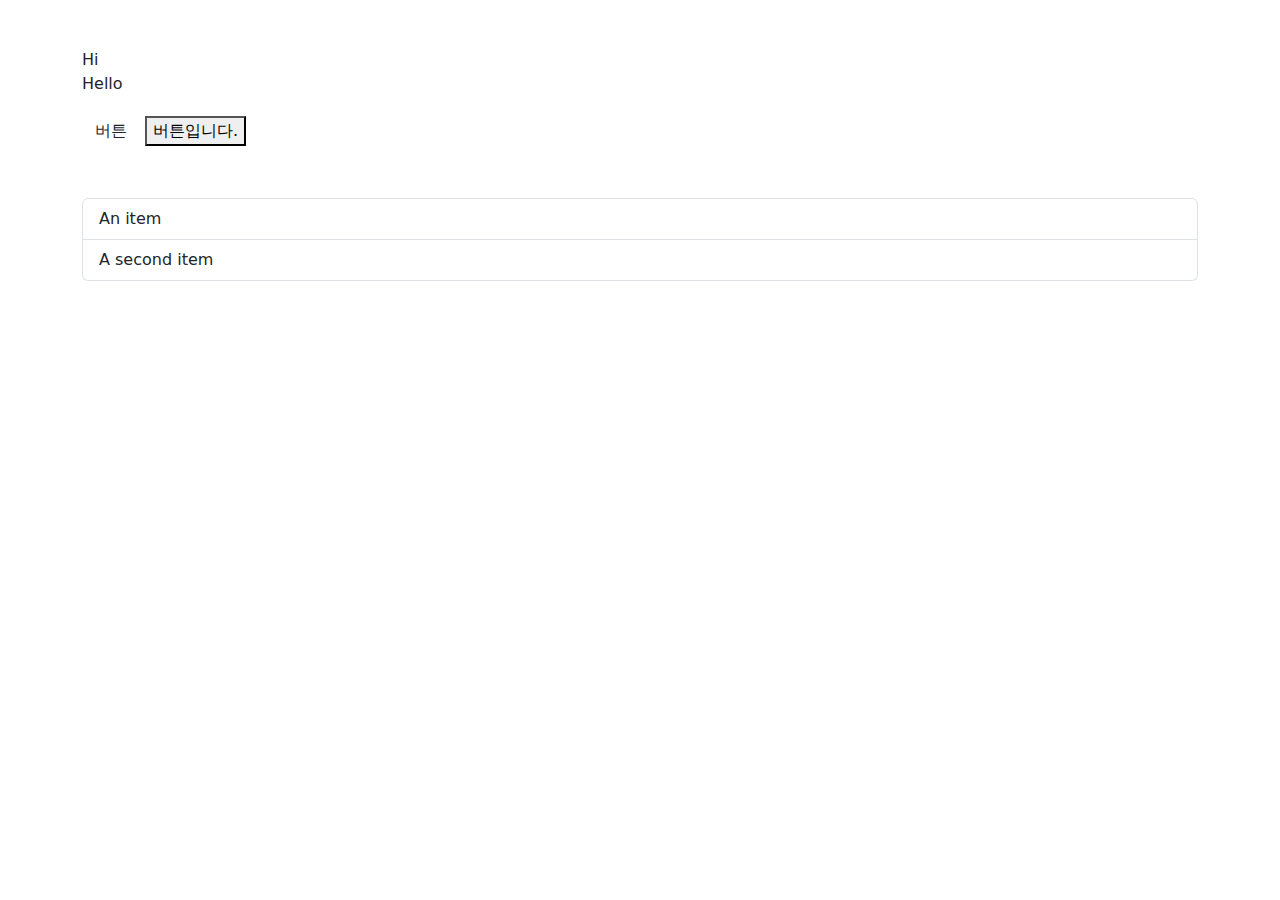
<file: javaScriptCode/element/index.html>
<!DOCTYPE html>
<html lang="en">
<head>
    <title>Document</title>
    <meta charset="UTF-8">
    <meta name="viewport" content="width=device-width, initial-scale=1.0">
    
    <link href="https://cdn.jsdelivr.net/npm/bootstrap@5.2.3/dist/css/bootstrap.min.css" rel="stylesheet">
    <link rel="stylesheet" href="https://cdn.jsdelivr.net/npm/bootstrap-icons@1.10.2/font/bootstrap-icons.css">
    <script src="https://cdn.jsdelivr.net/npm/bootstrap@5.2.3/dist/js/bootstrap.min.js"></script>
</head>
<body>
    <div id="body-container" class="container mt-5">
        <a>Hi</a>
        <p id="text">Hello</p>
        <button class="btn">버튼</button>
        <button onclick="alert('버튼이 클릭됐습니다.')">버튼입니다.</button>
        <ul class="list-group mt-5 mb-5">
            <li class="list-group-item">An item</li>
            <li class="list-group-item">A second item</li>
        </ul>
    </div>
    
    <script src="script.js"></script>
   
</body>
</html>
</file>
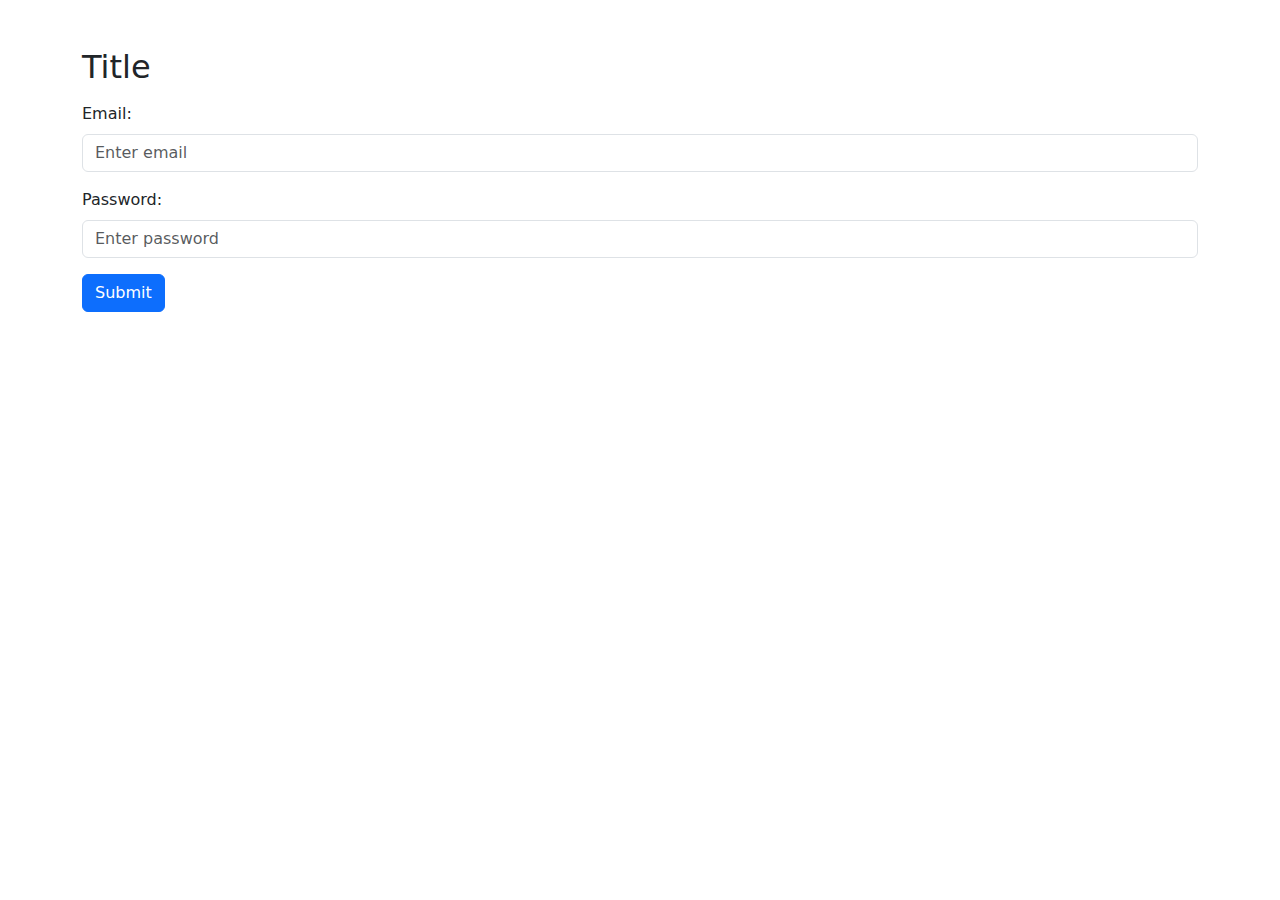
<file: javaScriptCode/Event/index.html>
<!DOCTYPE html>
<html lang="en">
<head>
<title>Document Object</title>
<meta charset="utf-8">
<meta name="viewport" content="width=device-width, initial-scale=1">
<link href="https://cdn.jsdelivr.net/npm/bootstrap@5.2.3/dist/css/bootstrap.min.css" rel="stylesheet">
<script src="https://cdn.jsdelivr.net/npm/bootstrap@5.2.3/dist/js/bootstrap.bundle.min.js"></script>
</head>
<body>
<div class="container mt-5">
<h2>Title</h2>
<form>
<div class="mb-3 mt-3">
<label for="email" class="form-label">Email:</label>
<input type="email" class="form-control" id="email" placeholder="Enter email" name="email">
</div>
<div class="mb-3">
<label for="pwd" class="form-label">Password:</label>
<input type="password" class="form-control" id="pwd" placeholder="Enter password" name="pswd">
</div>
<button type="submit" class="btn btn-primary submit-btn">Submit</button>
</form>
</div>
<script src="script.js"></script>
</body>
</html>
</file>
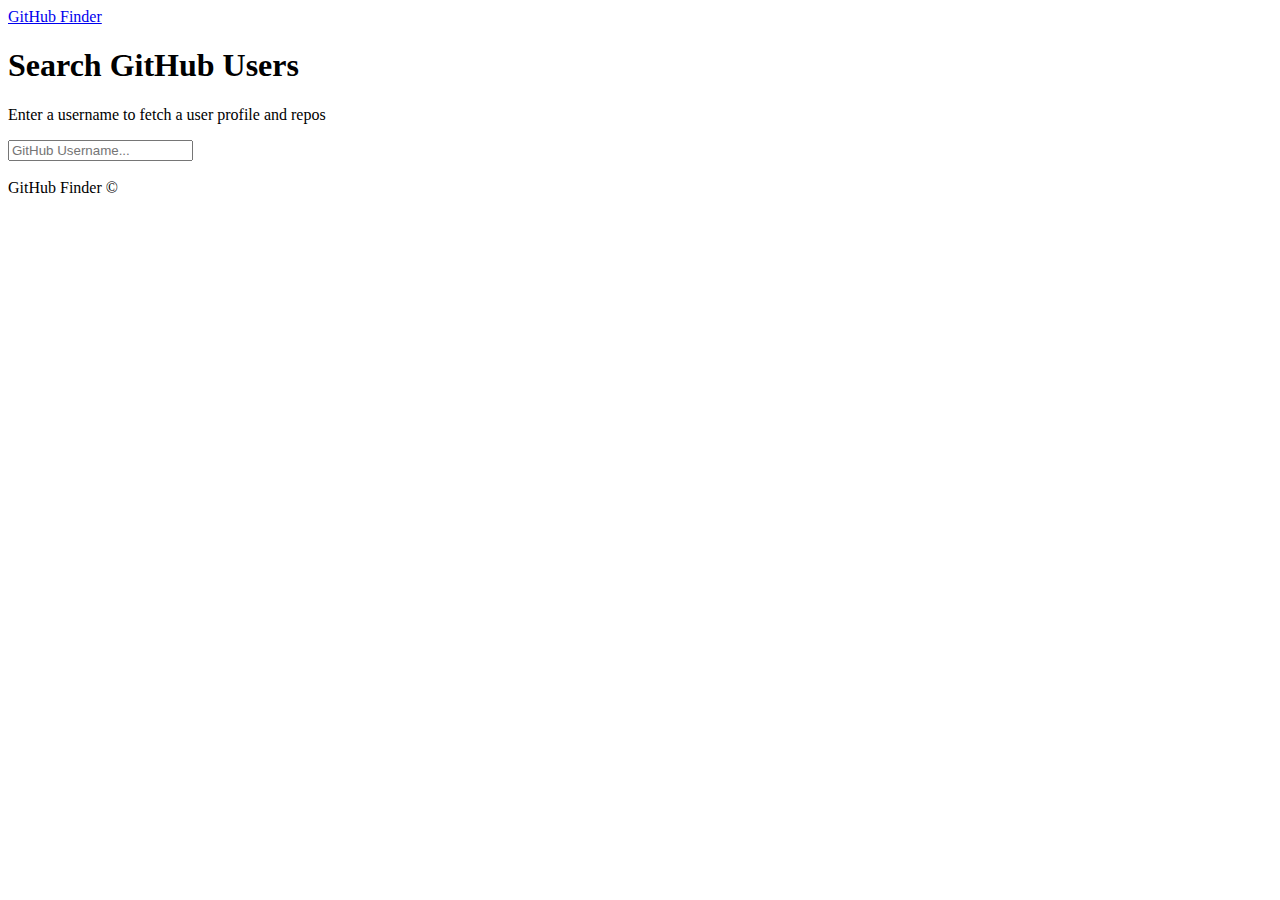
<file: makeGithub/html/index.html>
<!DOCTYPE html>
<html lang="en">
<head>
  <meta charset="UTF-8" />
  <meta name="viewport" content="width=device-width, initial-scale=1.0" />
  <meta http-equiv="X-UA-Compatible" content="ie=edge" />
  <link rel="stylesheet" href="https://bootswatch.com/4/litera/bootstrap.min.css" />
  <title>GitHub Finder</title>
</head>
<body>
<nav class="navbar navbar-dark bg-primary mb-3">
  <div class="container">
    <a href="#" class="navbar-brand">GitHub Finder</a>
  </div>
</nav>
<div class="container searchContainer">
  <div class="search card card-body">
    <h1>Search GitHub Users</h1>
    <p class="lead">Enter a username to fetch a user profile and repos</p>
    <input type="text" id="searchUser" class="form-control" placeholder="GitHub Username..." />
  </div>
  <br />
  <div id="profile"></div>
</div>

<footer class="mt-5 p-3 text-center bg-light">GitHub Finder &copy;</footer>

<script
        src="https://code.jquery.com/jquery-3.2.1.slim.min.js"
        integrity="sha384-KJ3o2DKtIkvYIK3UENzmM7KCkRr/rE9/Qpg6aAZGJwFDMVNA/GpGFF93hXpG5KkN"
        crossorigin="anonymous"
></script>
<script
        src="https://cdnjs.cloudflare.com/ajax/libs/popper.js/1.12.3/umd/popper.min.js"
        integrity="sha384-vFJXuSJphROIrBnz7yo7oB41mKfc8JzQZiCq4NCceLEaO4IHwicKwpJf9c9IpFgh"
        crossorigin="anonymous"
></script>
<script
        src="https://maxcdn.bootstrapcdn.com/bootstrap/4.0.0-beta.2/js/bootstrap.min.js"
        integrity="sha384-alpBpkh1PFOepccYVYDB4do5UnbKysX5WZXm3XxPqe5iKTfUKjNkCk9SaVuEZflJ"
        crossorigin="anonymous"
></script>

<script src="../js/github.js"></script>
<script src="../js/ui.js"></script>
<script src="../js/app.js"></script>
</body>
</html>
</file>
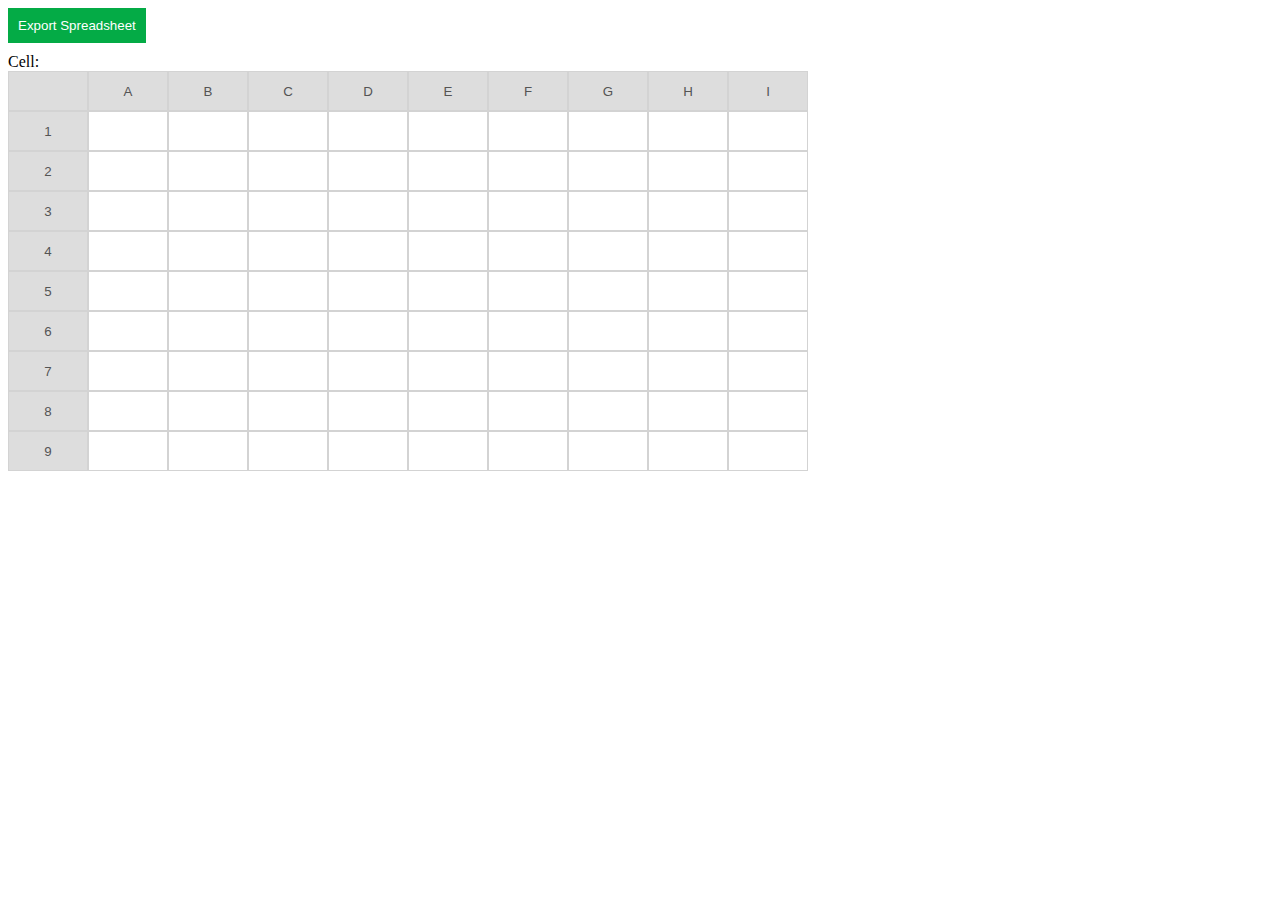
<file: makeSpreadSheet/html/index.html>
<!DOCTYPE html>
<html lang="en">
  <head>
    <meta charset="UTF-8" />
    <meta name="viewport" content="width=device-width, initial-scale=1.0" />
    <title>Document</title>
    <link rel="stylesheet" href="../css/style.css" />
  </head>
  <body>
    <button id="export-btn">Export Spreadsheet</button>
    <div>Cell: <span id="cell-status"></span></div>
    <div id="spreadsheet-container"></div>

    <script src="../js/script.js"></script>
  </body>
</html>
</file>
<file: makeSpreadSheet/css/style.css>
#export-btn {
    background: #04AB46;
    color: white;
    border: none;
    padding: 10px;
    display: inline-block;
    margin-bottom: 10px;
    cursor: pointer;
}

.cell-row {
    display: flex;
}

.cell {
    width: 80px;
    border: 1px solid lightgray;
    height: 40px;
    outline: none;
    box-sizing: border-box;
}

.cell.header {
    text-align: center;
    background: #ddd;
}

.cell.header.active {
    background: lightblue;
    color: white;
}
</file>
